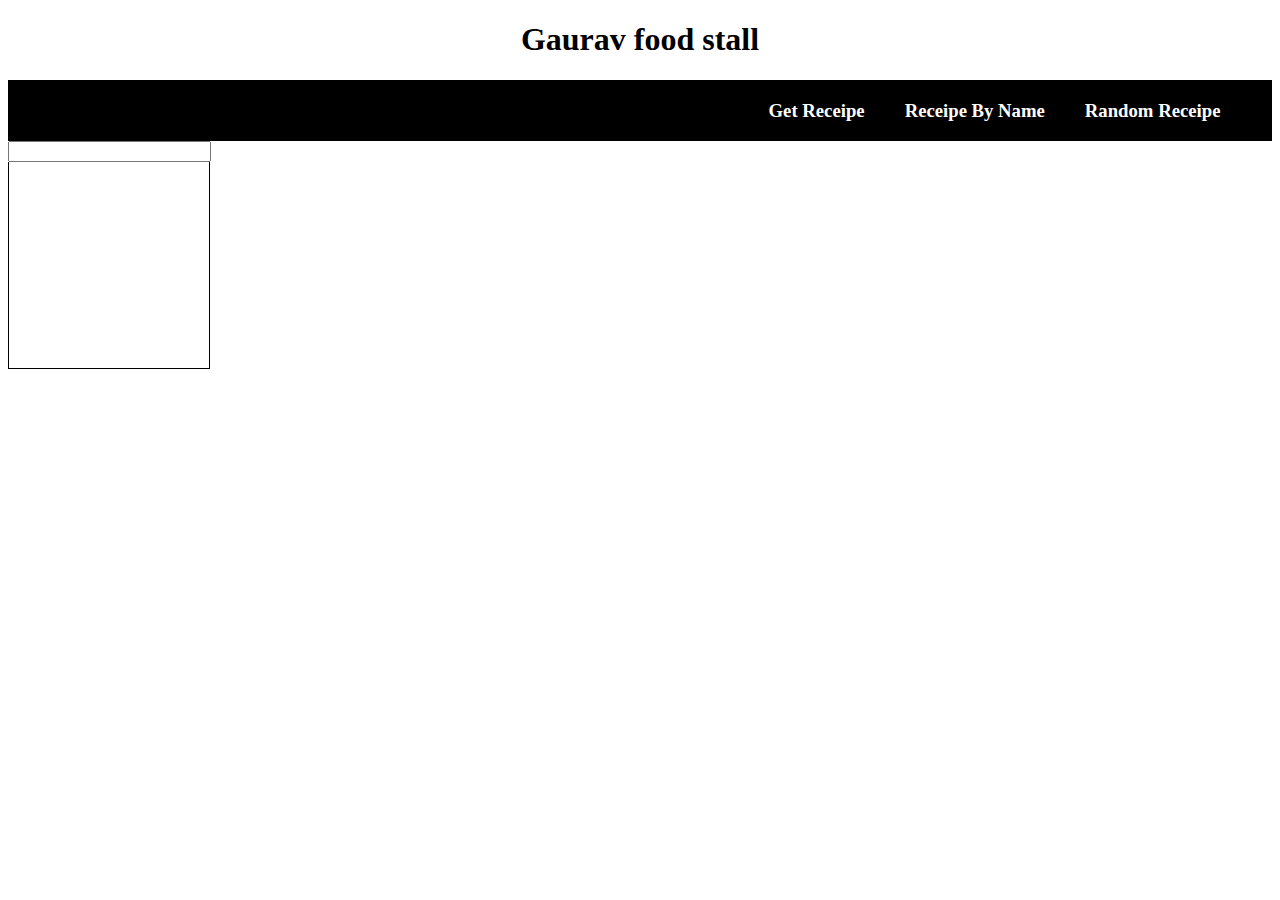
<file: foodapp/index.html>
<!DOCTYPE html>
<html lang="en">
<head>
    <meta charset="UTF-8">
    <meta http-equiv="X-UA-Compatible" content="IE=edge">
    <meta name="viewport" content="width=device-width, initial-scale=1.0">
    <title>Document</title>
</head>
<link rel="stylesheet" href="styles/main.css">
<body>
      <h1 style="text-align: center;">Gaurav food stall</h1>
    <div id="header">
     </div>
<!-- <input oninput="debounce()" type="text" id="query"> -->
<input type="text" id="query">
    <div id="food">
</div>
<div id="display">
</div>
  </body>
</html>
<script  type="module">     
    import navbar from './components/navbar.js';
    console.log(navbar)
    let header= document.querySelector("#header");
    header.innerHTML=navbar();
 import {searchfood,appendfood,main,debounce} from './scripts/fetchAppend.js'
 
document.getElementById("query").addEventListener("oninput",function(){
debounce();
})
 
let input = document.getElementById("query").value;
let response= await searchfood(` https://www.themealdb.com/api/json/v1/1/search.php?s=${input}`);
appendfood(response);
</script>
</file>
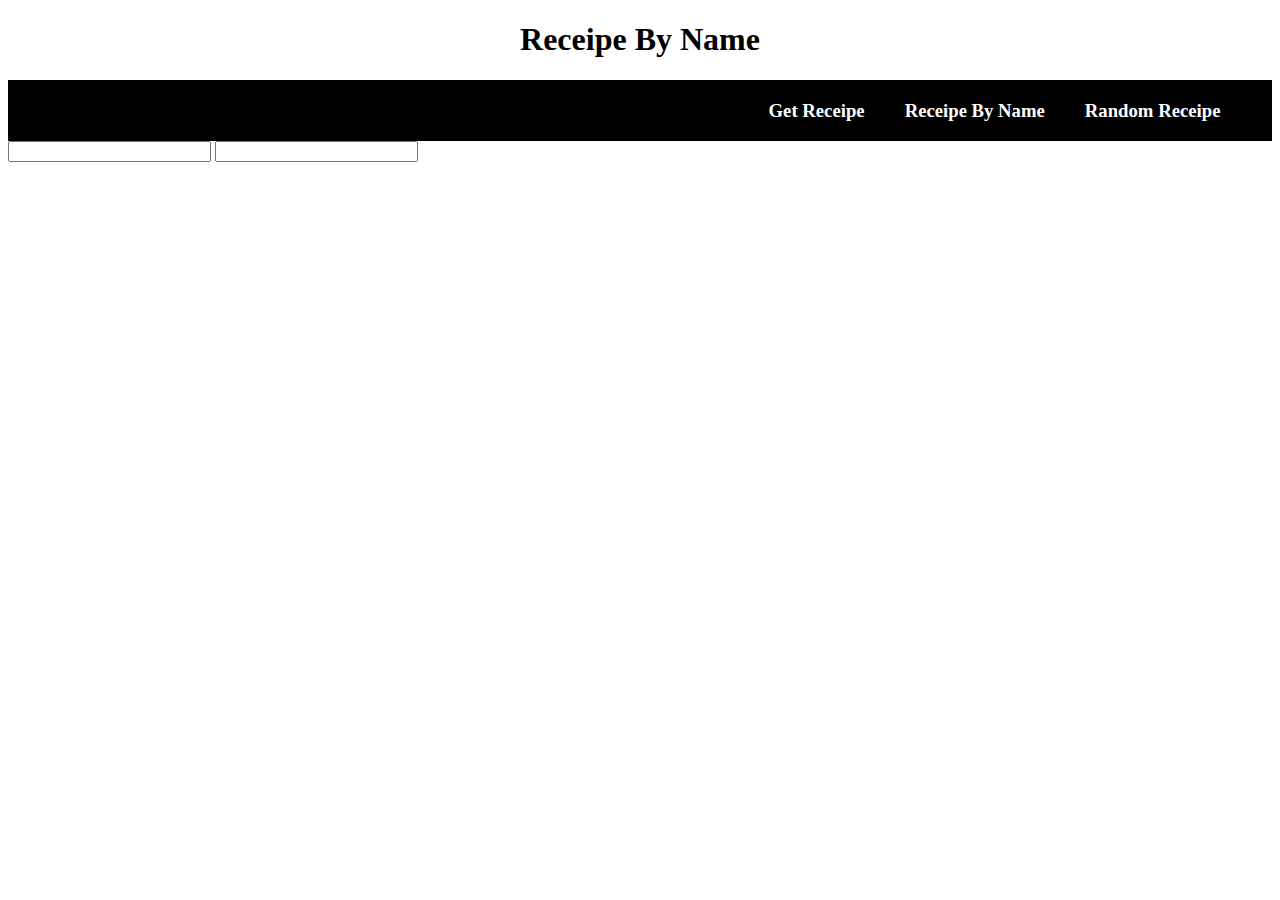
<file: foodapp/receipebyname.html>
<!DOCTYPE html>
<html lang="en">
<head>
    <meta charset="UTF-8">
    <meta http-equiv="X-UA-Compatible" content="IE=edge">
    <meta name="viewport" content="width=device-width, initial-scale=1.0">
    <title>Document</title>
</head>
<link rel="stylesheet" href="styles/main.css">
  <body>
      <h1 style="text-align: center;">Receipe By Name</h1>
    <div id="header">
    </div>
    <input type="text" id="query">

    <!-- <div id="data"></div> -->
    <!--  to incorporate the debounce  -->
    <input oninput="debounce(main,1000)" type="text" id="query">
    <div id="movies">
</div>
  </body>
</html>
<script  type="module">
    import navbar from './components/navbar.js';
    console.log(navbar)
    let header= document.querySelector("#header");
    header.innerHTML=navbar();
// 
import {searchfood,appendfood,main,debounce} from './scripts/fetchAppend.js'
 
document.getElementById("query").addEventListener("oninput",function(){
debounce();
})
 
let input = document.getElementById("query").value;
let response= await searchfood(` https://www.themealdb.com/api/json/v1/1/search.php?s=${input}`);
appendfood(response);

</script>
</file>
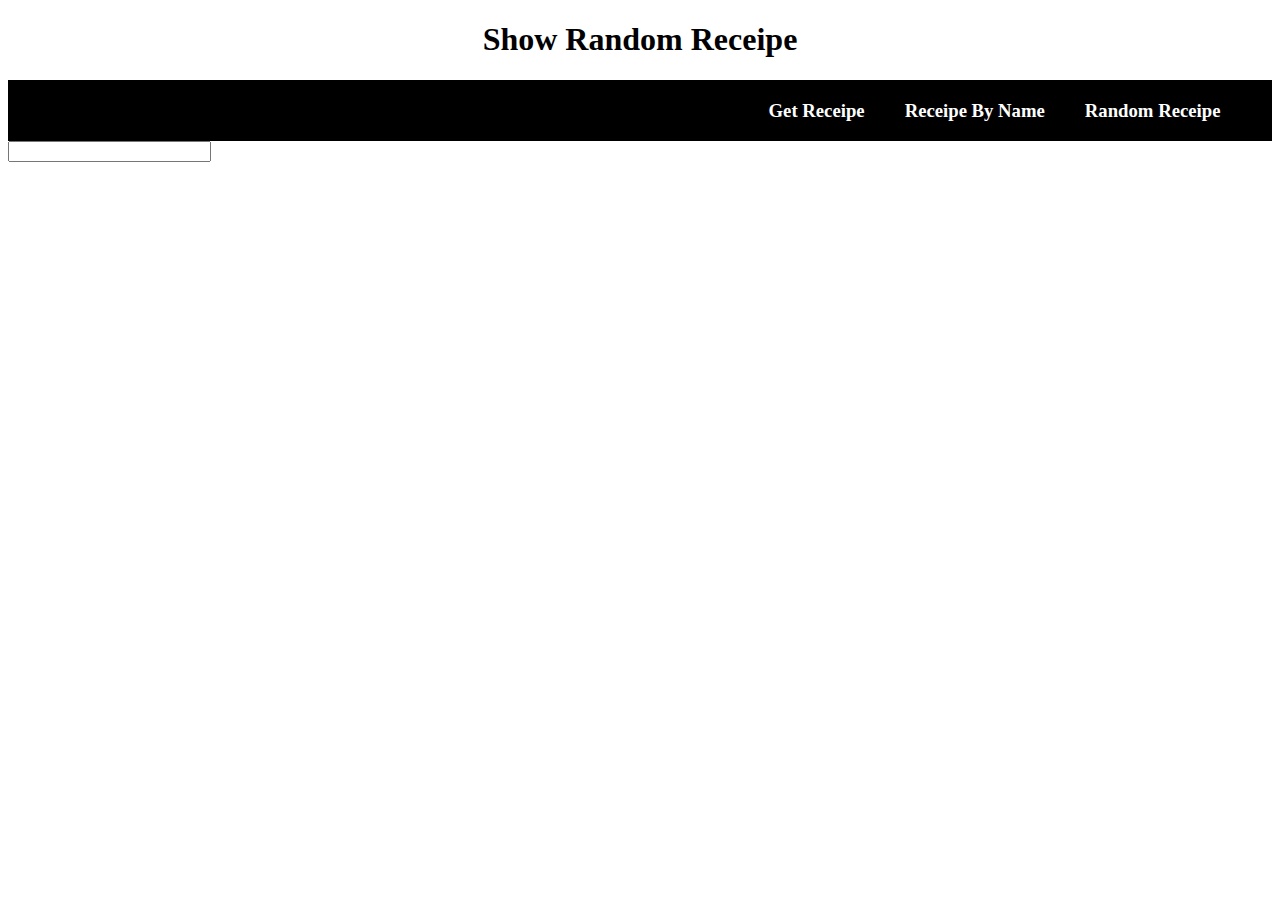
<file: foodapp/showrandomreceipe.html>
<!DOCTYPE html>
<html lang="en">
<head>
    <meta charset="UTF-8">
    <meta http-equiv="X-UA-Compatible" content="IE=edge">
    <meta name="viewport" content="width=device-width, initial-scale=1.0">
    <title>Document</title>
</head>
<link rel="stylesheet" href="styles/main.css">

  <body>
      <h1 style="text-align:center">Show Random Receipe</h1>
    <div id="header">
     
    </div>
    <!-- <div id="data"></div> -->
    <input oninput="debounce(main,1000)" type="text" id="query">
    <div id="movies">
</div>  
</body>
</html>

<script  type="module">     
    import navbar from './components/navbar.js';
    console.log(navbar)
    let header= document.querySelector("#header");
    header.innerHTML=navbar();
</script>
</file>
<file: foodapp/styles/main.css>
#navbar {
    display: flex;
    justify-content: flex-end;
    border: solid 1px black;
    padding-left: 4%;
    padding-right: 4%;
    text-decoration: none;
    background-color: black;
  }

  #options {
    display: flex;
    justify-content: space-between;
    gap: 40px;
    color: white;

  }
  a{
    text-decoration: none;
color: white;
  }
  #data{
      display: grid;
      grid-template-columns: repeat(4,1fr);
      grid-gap:5%;
     padding: 5%;
  }
  img{
      width: 50%;
  }

  /*  */
  input{
    width:195px;
   }
#food{
    width:200px;
    height: 206px;
    border:1px solid rgb(0, 0, 0);
    border-top: none;
    overflow: scroll;
}
</file>
